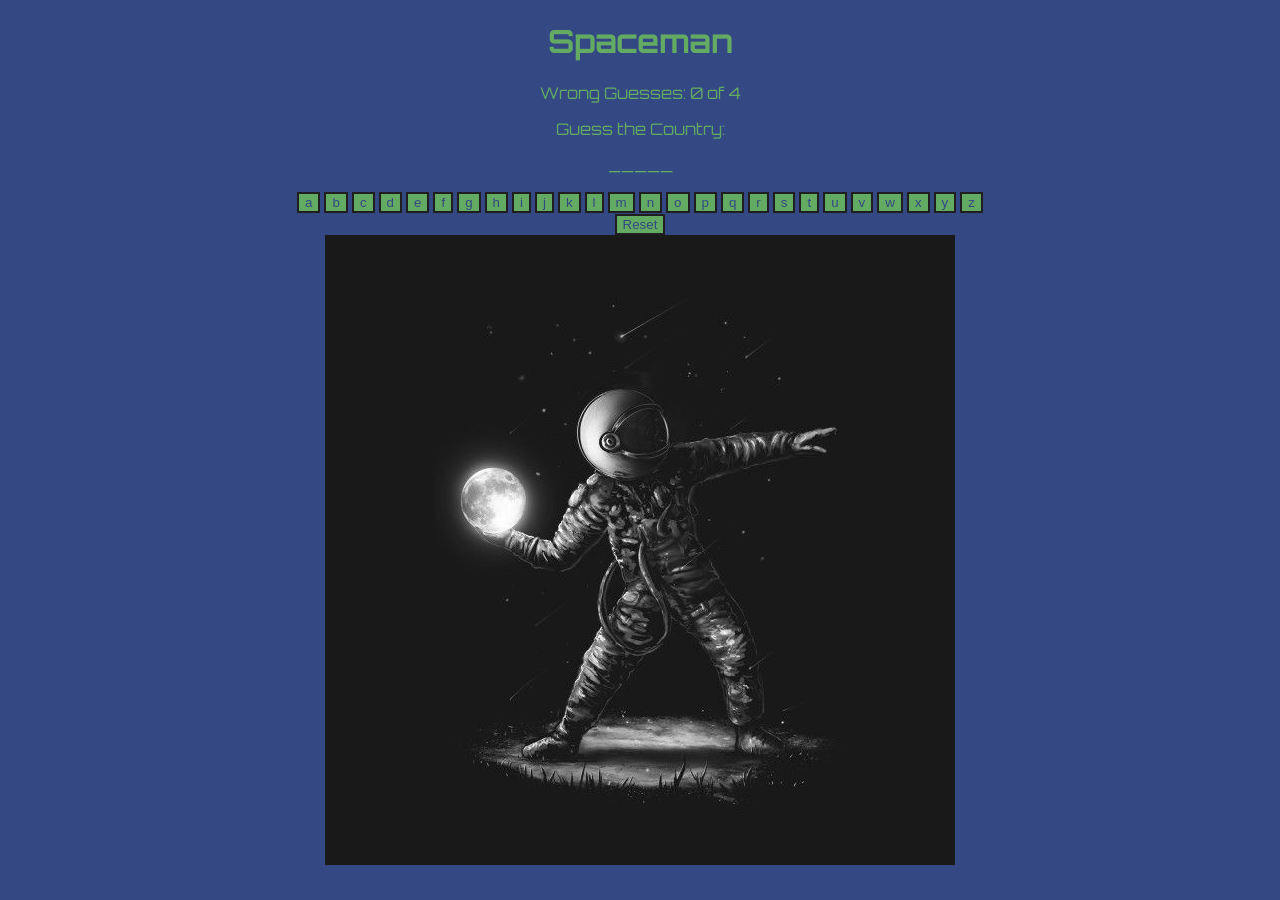
<file: index.html>
<!DOCTYPE html>
<html lang="en">
<head>
  <meta charset="UTF-8">
  <meta http-equiv="X-UA-Compatible" content="IE=edge">
  <meta name="viewport" content="width=device-width, initial-scale=1.0">
  <link rel="preconnect" href="https://fonts.googleapis.com">
<link rel="preconnect" href="https://fonts.gstatic.com" crossorigin>
<link href="https://fonts.googleapis.com/css2?family=Orbitron:wght@400;500&display=swap" rel="stylesheet">

  <link rel="stylesheet" href="space_man.css">
  <title>Spaceman</title>
  <link>
</head>


<body>


  <title>Spaceman</title>
  <div class="container">
    <h1 class="text-center">Spaceman</h1>
    <div class="guessNum">Wrong Guesses: <span id='mistakes'>0</span> of <span id='maxWrong'>4</span></div>
    <div class="text-center">
     
      <p>Guess the Country:</p>
      <p id="dashSpot">The word to be guessed goes here</p>
      <div id="keyboard"></div>
      <button class="btn btn-info" Onclick="reset()">Reset</button>
    </div>

</div>  
<footer>
  <div>
    <img id="spaceman" src="./images/spaceman0.jpg" alt="">
  </div>
</footer>
<script src="space_man.js"></script>
</body>
</html>
</file>
<file: space_man.css>
body {
  font-family: 'Orbitron', sans-serif;
  text-align: center;
  background-color: #344883;
  color: #63ab63;
}

#keyboard {
  color: black;
}


.btn {
  background-color: #63ab63;
  color:#344883;
  border-color: rgb(31, 31, 33);
  border-style: solid;
}
.btn:hover {
  opacity: .5;
  cursor: pointer;
  box
}

#spacemanPix {
  
}

.pic-piece1 {
  display: grid;
  background-color: black;
  width: 158px;
  height: 158px;
}
  

.pic-piece1 {
  display: grid;
  background-color: black;
  width: 158px;
  height: 158px;
}
.pic-piece1 {
  display: grid;
  background-color: black;
  width: 158px;
  height: 158px;
}
</file>
